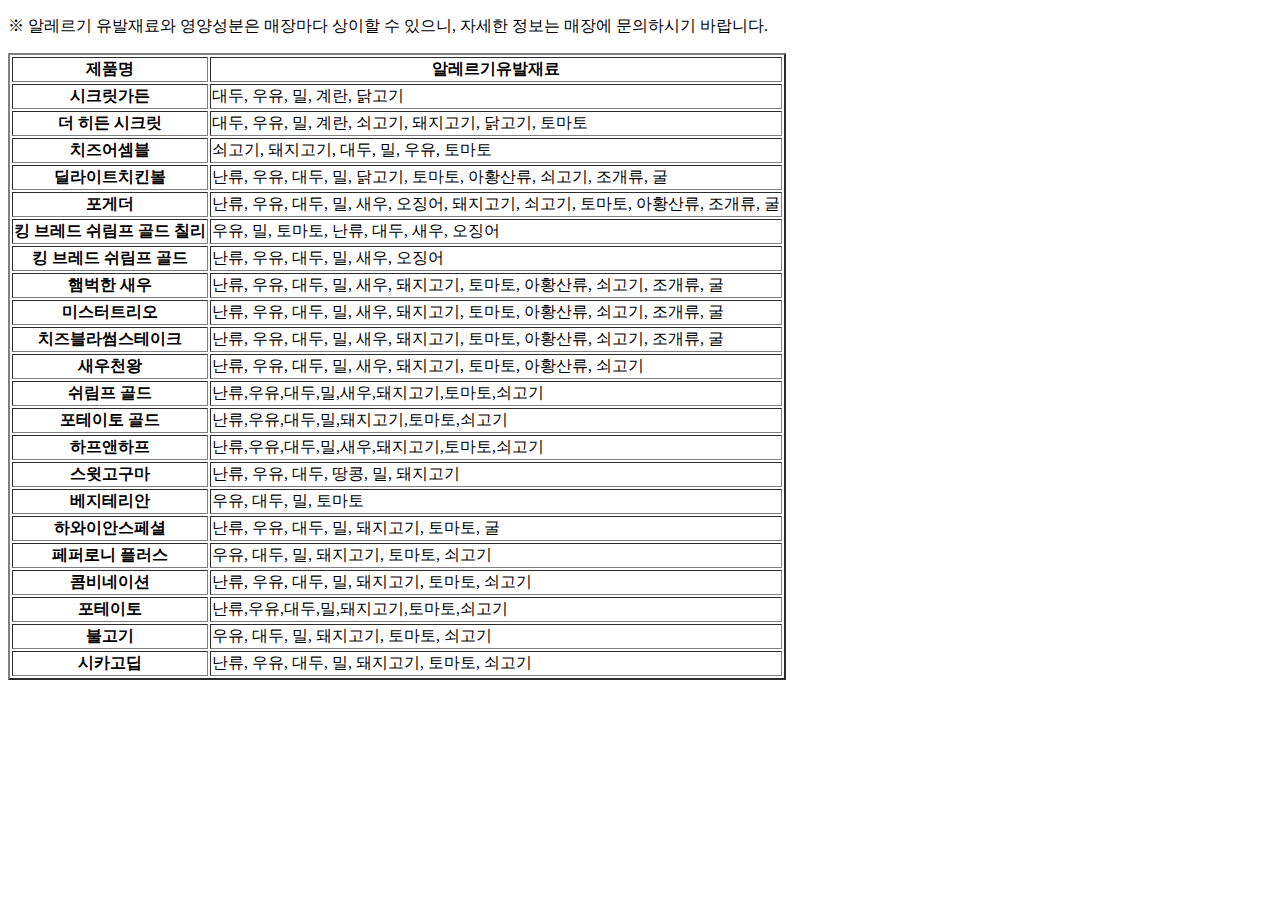
<file: OhPizza/src/main/webapp/allergy.html>
<!DOCTYPE html>
<html lang="ko">
<head>
  <meta charset="UTF-8">
  <meta name="viewport" content="width=device-width, initial-scale=1.0">
  <title>원산지 정보</title>
</head>
<body>
<!-- 알레르기 유발재료 모달 -->
  <!-- 모달 열기 버튼 -->
  <!-- <button id="modalBtn">알레르기 유발재료</button> -->
  <!-- 모달 컨테이너 -->
        <p>※ 알레르기 유발재료와 영양성분은 매장마다 상이할 수 있으니, 자세한 정보는 매장에 문의하시기 바랍니다.</p>
      <table border="2" class="table">
        <tr>
          <th>제품명</th>
          <th>알레르기유발재료</th>
        </tr>
        <tr>
          <th>시크릿가든</th>
          <td>대두, 우유, 밀, 계란, 닭고기</td>
        </tr>
        <tr>
          <th>더 히든 시크릿</th>
          <td>대두, 우유, 밀, 계란, 쇠고기, 돼지고기, 닭고기, 토마토</td>
        </tr>
        <tr>
          <th>치즈어셈블</th>
          <td>쇠고기, 돼지고기, 대두, 밀, 우유, 토마토</td>
        </tr>
        <tr>
          <th>딜라이트치킨볼</th>
          <td>난류, 우유, 대두, 밀, 닭고기, 토마토, 아황산류, 쇠고기, 조개류, 굴</td>
        </tr>
        <tr>
          <th>포게더</th>
          <td>난류, 우유, 대두, 밀, 새우, 오징어, 돼지고기, 쇠고기, 토마토, 아황산류, 조개류, 굴</td>
        </tr>
        <tr>
          <th>킹 브레드 쉬림프 골드 칠리</th>
          <td>우유, 밀, 토마토, 난류, 대두, 새우, 오징어</td>
        </tr>
        <tr>
          <th>킹 브레드 쉬림프 골드</th>
          <td>난류, 우유, 대두, 밀, 새우, 오징어</td>
        </tr>
        <tr>
          <th>햄벅한 새우</th>
          <td>난류, 우유, 대두, 밀, 새우, 돼지고기, 토마토, 아황산류, 쇠고기, 조개류, 굴</td>
        </tr>
        <tr>
          <th>미스터트리오</th>
          <td>난류, 우유, 대두, 밀, 새우, 돼지고기, 토마토, 아황산류, 쇠고기, 조개류, 굴</td>
        </tr>
        <tr>
          <th>치즈블라썸스테이크</th>
          <td>난류, 우유, 대두, 밀, 새우, 돼지고기, 토마토, 아황산류, 쇠고기, 조개류, 굴</td>
        </tr>
        <tr>
          <th>새우천왕</th>
          <td>난류, 우유, 대두, 밀, 새우, 돼지고기, 토마토, 아황산류, 쇠고기</td>
        </tr>
        <tr>
          <th>쉬림프 골드</th>
          <td>난류,우유,대두,밀,새우,돼지고기,토마토,쇠고기</td>
        </tr>
        <tr>
          <th>포테이토 골드</th>
          <td>난류,우유,대두,밀,돼지고기,토마토,쇠고기</td>
        </tr>
        <tr>
          <th>하프앤하프</th>
          <td>난류,우유,대두,밀,새우,돼지고기,토마토,쇠고기</td>
        </tr>
        <tr>
          <th>스윗고구마</th>
          <td>난류, 우유, 대두, 땅콩, 밀, 돼지고기</td>
        </tr>
        <tr>
          <th>베지테리안</th>
          <td>우유, 대두, 밀, 토마토</td>
        </tr>
        <tr>
          <th>하와이안스페셜</th>
          <td>난류, 우유, 대두, 밀, 돼지고기, 토마토, 굴</td>
        </tr>
        <tr>
          <th>페퍼로니 플러스</th>
          <td>우유, 대두, 밀, 돼지고기, 토마토, 쇠고기</td>
        </tr>
        <tr>
          <th>콤비네이션</th>
          <td>난류, 우유, 대두, 밀, 돼지고기, 토마토, 쇠고기</td>
        </tr>
        <tr>
          <th>포테이토</th>
          <td>난류,우유,대두,밀,돼지고기,토마토,쇠고기</td>
        </tr>
        <tr>
          <th>불고기</th>
          <td>우유, 대두, 밀, 돼지고기, 토마토, 쇠고기</td>
        </tr>
        <tr>
          <th>시카고딥</th>
          <td>난류, 우유, 대두, 밀, 돼지고기, 토마토, 쇠고기</td>
        </tr>
      </table>
</body>
</file>
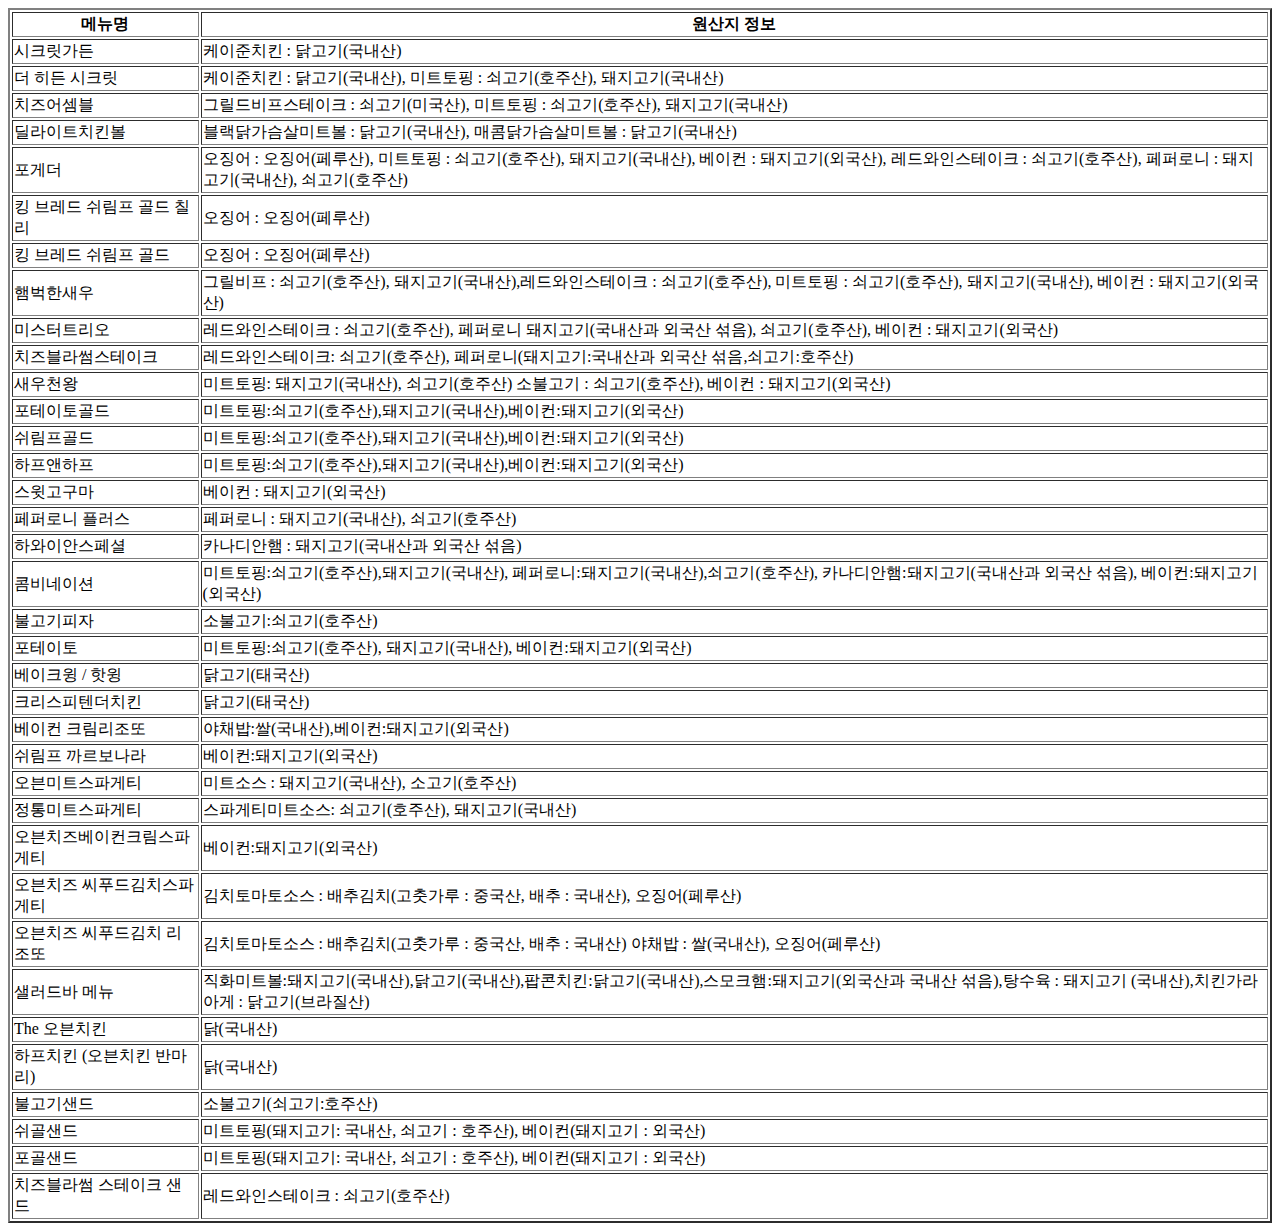
<file: OhPizza/src/main/webapp/origin.html>
<!DOCTYPE html>
<html lang="ko">
<head>
  <meta charset="UTF-8">
  <meta name="viewport" content="width=device-width, initial-scale=1.0">
  <title>원산지 정보</title>
</head>
<body>
    <table border="2" class="table">
      <tr>
        <th>메뉴명</th>
        <th>원산지 정보</th>
      </tr>
      <tr>
        <td>시크릿가든</td>
        <td>케이준치킨 : 닭고기(국내산)</td>
      </tr>
      <tr>
        <td>더 히든 시크릿</td>
        <td>케이준치킨 : 닭고기(국내산), 미트토핑 : 쇠고기(호주산), 돼지고기(국내산)</td>
      </tr>
      <tr>
        <td>치즈어셈블</td>
        <td>그릴드비프스테이크 : 쇠고기(미국산), 미트토핑 : 쇠고기(호주산), 돼지고기(국내산)</td>
      </tr>
      <tr>
        <td>딜라이트치킨볼</td>
        <td>블랙닭가슴살미트볼 : 닭고기(국내산), 매콤닭가슴살미트볼 : 닭고기(국내산)</td>
      </tr>
      <tr>
        <td>포게더</td>
        <td>오징어 : 오징어(페루산), 미트토핑 : 쇠고기(호주산), 돼지고기(국내산), 베이컨 : 돼지고기(외국산), 레드와인스테이크 : 쇠고기(호주산), 페퍼로니 : 돼지고기(국내산), 쇠고기(호주산)</td>
      </tr>
      <tr>
        <td>킹 브레드 쉬림프 골드 칠리</td>
        <td>오징어 : 오징어(페루산)</td>
      </tr>
      <tr>
        <td>킹 브레드 쉬림프 골드</td>
        <td>오징어 : 오징어(페루산)</td>
      </tr>
      <tr>
        <td>햄벅한새우</td>
        <td>그릴비프 : 쇠고기(호주산), 돼지고기(국내산),레드와인스테이크 : 쇠고기(호주산), 미트토핑 : 쇠고기(호주산), 돼지고기(국내산), 베이컨 : 돼지고기(외국산)</td>
      </tr>
      <tr>
        <td>미스터트리오</td>
        <td>레드와인스테이크 : 쇠고기(호주산), 페퍼로니 돼지고기(국내산과 외국산 섞음), 쇠고기(호주산), 베이컨 : 돼지고기(외국산)</td>
      </tr>
      <tr>
        <td>치즈블라썸스테이크</td>
        <td>레드와인스테이크: 쇠고기(호주산), 페퍼로니(돼지고기:국내산과 외국산 섞음,쇠고기:호주산)</td>
      </tr>
      <tr>
        <td>새우천왕</td>
        <td>미트토핑: 돼지고기(국내산), 쇠고기(호주산) 소불고기 : 쇠고기(호주산), 베이컨 : 돼지고기(외국산)</td>
      </tr>
      <tr>
        <td>포테이토골드</td>
        <td>미트토핑:쇠고기(호주산),돼지고기(국내산),베이컨:돼지고기(외국산)</td>
      </tr>
      <tr>
        <td>쉬림프골드</td>
        <td>미트토핑:쇠고기(호주산),돼지고기(국내산),베이컨:돼지고기(외국산)</td>
      </tr>
      <tr>
        <td>하프앤하프</td>
        <td>미트토핑:쇠고기(호주산),돼지고기(국내산),베이컨:돼지고기(외국산)</td>
      </tr>
      <tr>
        <td>스윗고구마</td>
        <td>베이컨 : 돼지고기(외국산)</td>
      </tr>
      <tr>
        <td>페퍼로니 플러스</td>
        <td>페퍼로니 : 돼지고기(국내산), 쇠고기(호주산)</td>
      </tr>
      <tr>
        <td>하와이안스페셜</td>
        <td>카나디안햄 : 돼지고기(국내산과 외국산 섞음)</td>
      </tr>
      <tr>
        <td>콤비네이션</td>
        <td>미트토핑:쇠고기(호주산),돼지고기(국내산), 페퍼로니:돼지고기(국내산),쇠고기(호주산), 카나디안햄:돼지고기(국내산과 외국산 섞음), 베이컨:돼지고기(외국산)</td>
      </tr>
      <tr>
        <td>불고기피자</td>
        <td>소불고기:쇠고기(호주산)</td>
      </tr>
      <tr>
        <td>포테이토</td>
        <td>미트토핑:쇠고기(호주산), 돼지고기(국내산), 베이컨:돼지고기(외국산)</td>
      </tr>
      <tr>
        <td>베이크윙 / 핫윙</td>
        <td>닭고기(태국산)</td>
      </tr>
      <tr>
        <td>크리스피텐더치킨</td>
        <td>닭고기(태국산)</td>
      </tr>
      <tr>
        <td>베이컨 크림리조또</td>
        <td>야채밥:쌀(국내산),베이컨:돼지고기(외국산)</td>
      </tr>
      <tr>
        <td>쉬림프 까르보나라</td>
        <td>베이컨:돼지고기(외국산)</td>
      </tr>
      <tr>
        <td>오븐미트스파게티</td>
        <td>미트소스 : 돼지고기(국내산), 소고기(호주산)</td>
      </tr>
      <tr>
        <td>정통미트스파게티</td>
        <td>스파게티미트소스: 쇠고기(호주산), 돼지고기(국내산)</td>
      </tr>
      <tr>
        <td>오븐치즈베이컨크림스파게티</td>
        <td>베이컨:돼지고기(외국산)</td>
      </tr>
      <tr>
        <td>오븐치즈 씨푸드김치스파게티</td>
        <td>김치토마토소스 : 배추김치(고춧가루 : 중국산, 배추 : 국내산), 오징어(페루산)</td>
      </tr>
      <tr>
        <td>오븐치즈 씨푸드김치 리조또</td>
        <td>김치토마토소스 : 배추김치(고춧가루 : 중국산, 배추 : 국내산) 야채밥 : 쌀(국내산), 오징어(페루산)</td>
      </tr>
      <tr>
        <td>샐러드바 메뉴</td>
        <td>직화미트볼:돼지고기(국내산),닭고기(국내산),팝콘치킨:닭고기(국내산),스모크햄:돼지고기(외국산과 국내산 섞음),탕수육 : 돼지고기 (국내산),치킨가라아게 : 닭고기(브라질산)</td>
      </tr>
      <tr>
        <td>The 오븐치킨</td>
        <td>닭(국내산)</td>
      </tr>
      <tr>
        <td>하프치킨 (오븐치킨 반마리)</td>
        <td>닭(국내산)</td>
      </tr>
      <tr>
        <td>불고기샌드</td>
        <td>소불고기(쇠고기:호주산)</td>
      </tr>
      <tr>
        <td>쉬골샌드</td>
        <td>미트토핑(돼지고기: 국내산, 쇠고기 : 호주산), 베이컨(돼지고기 : 외국산)</td>
      </tr>
      <tr>
        <td>포골샌드</td>
        <td>미트토핑(돼지고기: 국내산, 쇠고기 : 호주산), 베이컨(돼지고기 : 외국산)</td>
      </tr>
      <tr>
        <td>치즈블라썸 스테이크 샌드</td>
        <td>	레드와인스테이크 : 쇠고기(호주산)</td>
      </tr>
    </table>
</body>
</html>
</file>
